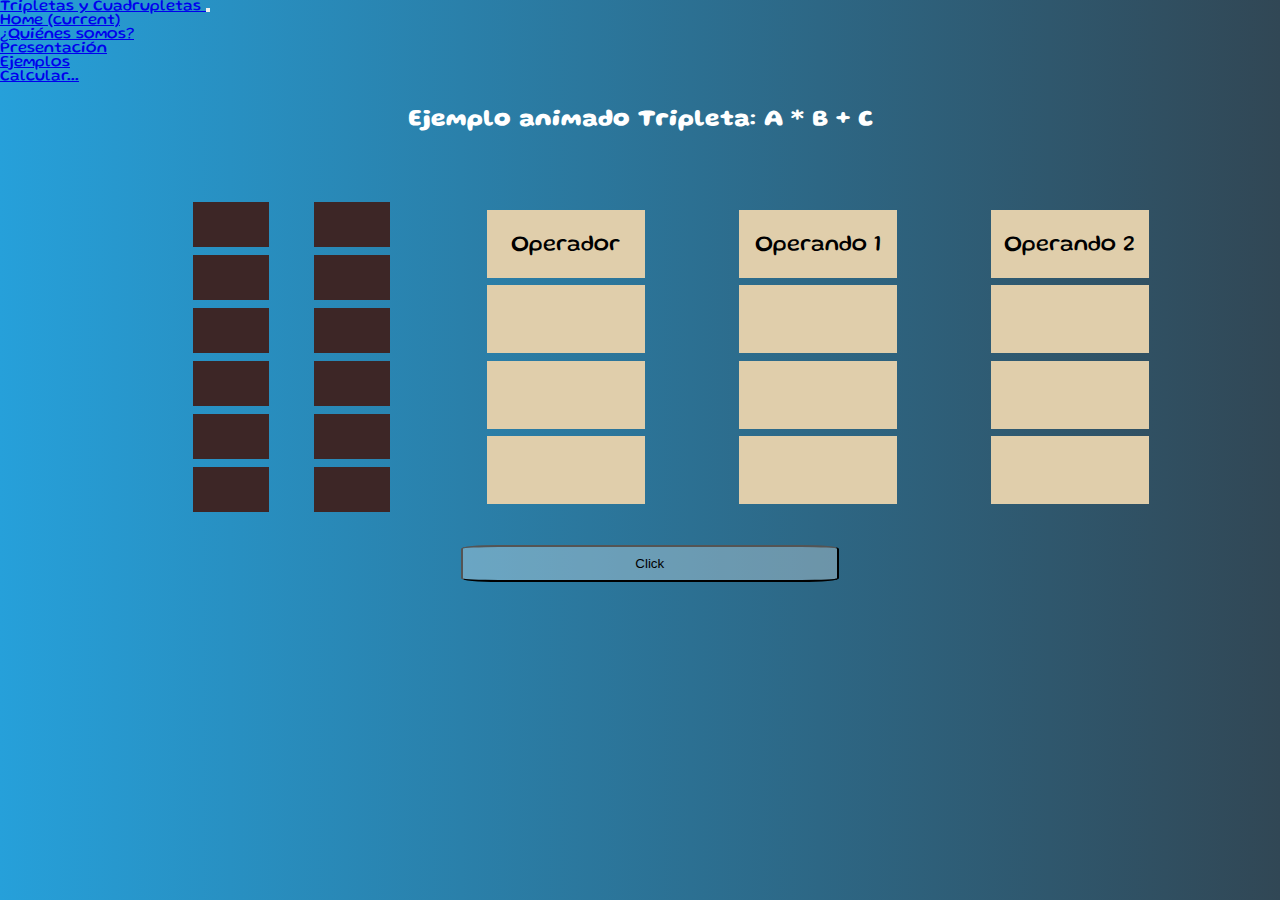
<file: proyect-tripletas-cuadrupletas-ver-at/public/html/ejemplos.html>
<!DOCTYPE html>
<html lang="en">

<head>
    <meta charset="UTF-8">
    <meta http-equiv="X-UA-Compatible" content="IE=edge">
    <meta name="viewport" content="width=device-width, initial-scale=1.0">
    <title>Ejemplos</title>

    <!-- Bootstrap 4 -->
    <link href="https://cdn.jsdelivr.net/npm/bootstrap@5.1.1/dist/css/bootstrap.min.css" rel="stylesheet"
        integrity="sha384-F3w7mX95PdgyTmZZMECAngseQB83DfGTowi0iMjiWaeVhAn4FJkqJByhZMI3AhiU" crossorigin="anonymous">

    <!--Google style-->
    <link rel="preconnect" href="https://fonts.googleapis.com">
    <link rel="preconnect" href="https://fonts.gstatic.com" crossorigin>
    <link href="https://fonts.googleapis.com/css2?family=Gluten:wght@300&display=swap" rel="stylesheet">
    <!--CUSTOM CSS-->
    <link rel="stylesheet" href="../css/main.css">
    <link rel="stylesheet" href="../css/mainEjemplos.css">
</head>

<body>
    <!--El navegador, es decir, el nav-->
    <nav class="navbar navbar-expand-lg navbar-dark bg-dark">
        <div class="container">
            <a class="navbar-brand" href="#">
                Tripletas y Cuadrupletas
            </a>
            <button class="navbar-toggler" type="button" data-bs-toggle="collapse" data-bs-target="#navbarNav"
                aria-controls="navbarNav" aria-expanded="false" aria-label="Toggle navigation">
                <span class="navbar-toggler-icon"></span>
            </button>
            <div class="collapse navbar-collapse" id="navbarNav">
                <ul class="navbar-nav m-lg-auto">
                    <li class="nav-item active">
                        <a class="nav-link" href="../html/index.html">Home <span class="sr-only">(current)</span></a>
                    </li>
                    <li class="nav-item">
                        <a class="nav-link" href="../html/quienesSomos.html">¿Quiénes somos?</a>
                    </li>
                    <li class="nav-item">
                        <a class="nav-link" href="../html/present.html">Presentación</a>
                    </li>
                    <li class="nav-item">
                        <a class="nav-link" href="../html/ejemplos.html">Ejemplos</a>
                    </li>
                    <li class="nav-item">
                        <a class="nav-link" href="../html/metodos.html">Calcular...</a>
                    </li>
                </ul>
            </div>
        </div>
    </nav>


    <!-- ANIMACIÓN DE PILA -->
    <h2>Ejemplo animado Tripleta: A * B + C </h2>
    <!-- A * B + C -->
    <div class="div-pila-table">
        <div class="pila-grande">
            <div class="pila-box 1">
                <p> </p>
            </div>
            <div class="pila-box 2">
                <p id="Temp2"> </p>
            </div>
            <div class="pila-box 3">
                <p id="Temp1"> </p>
            </div>
            <div class="pila-box 4">
                <p id="LetraC"> </p>
            </div>
            <div class="pila-box 5">
                <p id="LetraB"> </p>
            </div>
            <div class="pila-box 6">
                <p id="LetraA"> </p>
            </div>

        </div>
        <div class="pila-pequeña">
            <div class="pila-box 1">
                <p></p>
            </div>
            <div class="pila-box 2">
                <p></p>
            </div>
            <div class="pila-box 3">
                <p></p>
            </div>
            <div class="pila-box 4">
                <p id="Mult"> </p>
            </div>
            <div class="pila-box 5">
                <p id="Sum"> </p>
            </div>
            <div class="pila-box 6">
                <p id="Igual"> </p>
            </div>

        </div>

        <!--TABLE-->

        <div class="table-triplo">
            <div class="table-row">
                <div class="table-box">
                    <p>Operador</p>
                </div>
                <div class="table-box">
                    <p id="Mult-table"></p>
                </div>
                <div class="table-box">
                    <p id="Sum-table"></p>

                </div>
                <div class="table-box">
                    <p id="Igual-table"></p>
                </div>
            </div>
            <div class="table-row 1">
                <div class="table-box">
                    <p>Operando 1</p>
                </div>
                <div class="table-box">
                    <p id="A-table"></p>
                </div>
                <div class="table-box">
                    <p id="C-table"></p>
                </div>
                <div class="table-box">
                    <p id=""></p>
                </div>
            </div>
            <div class="table-row 2">
                <div class="table-box">
                    <p>Operando 2</p>
                </div>
                <div class="table-box">
                    <p id="B-table"></p>
                </div>
                <div class="table-box">
                    <p id="Temp1-table"></p>
                </div>
                <div class="table-box">
                    <p id="Temp2-table"> </p>
                </div>
            </div>

        </div>

    </div>

    <div class="button">
        <input type="button" id="btnEjemplo" value="Click">
    </div>


    <script src="../js/ejemplo.js"></script>
</body>

</html>
</file>
<file: proyect-tripletas-cuadrupletas-ver-at/public/css/main.css>
*{
    margin: 0;
    padding: 0;
    box-sizing: border-box;
}

body{
    /*background: #373B44;  /* fallback for old browsers */
    /* background: -webkit-linear-gradient(to right, #4286f4, #373B44);  /* Chrome 10-25, Safari 5.1-6 */
    /* background: linear-gradient(to right, #4286f4, #373B44); /* W3C, IE 10+/ Edge, Firefox 16+, Chrome 26+, Opera 12+, Safari 7+ */
    background: #314755;  /* fallback for old browsers */
    background: -webkit-linear-gradient(to right, #26a0da, #314755);  /* Chrome 10-25, Safari 5.1-6 */
    background: linear-gradient(to right, #26a0da, #314755); /* W3C, IE 10+/ Edge, Firefox 16+, Chrome 26+, Opera 12+, Safari 7+ */
            
    color: white;
    font-family: 'Gluten', cursive; 
    
}
</file>
<file: proyect-tripletas-cuadrupletas-ver-at/public/css/mainEjemplos.css>
h2{
    justify-content: center;
    margin-top: 2%;
    text-align: center;
}

.div-pila-table{
    justify-content: left;
    text-align: center;
    margin-left: 15%;
    margin-top: 5%;
    color: black;
    display: flex;
    font-size: 0.6cm;
}

.pila-box{
    margin-top: 0.2cm;
    padding-top: 10px;
    background-color:rgb(61, 38, 38);
    margin-left: 1px;
    margin-right: 1px;
    width: 2cm;
    height: 1.2cm;

}

.pila-grande{
    margin-right: 2%;
    /*background-color: rgb(255, 255, 255);*/
    color: white;

}
   
.pila-pequeña{
       margin-left: 2%;
       /*background-color: rgb(255, 255, 255);*/
       color: white;
}


.table-triplo{
    display: flex;
    /*background-color: darkgray;*/
    justify-content: right;
    text-align: right;
    margin-left: 5%;
    margin-right: 10%;
    width: 20cm;
    height: 8.6cm;
}

.table-row{
    /*background-color: white;*/
    width: 18cm;
    height: 1;
    margin: 1% 1% 1% 1%;
}

.table-box{
    background-color: rgb(224, 206, 171);
    margin: 0.5% 0.5% 0.5% 0,5%;
    margin-left: 34px;
    width: 4.2cm;
    height: 1.8cm;
    text-align: center;
    margin-top: 0.2cm;
    padding-top: 25px;
}


#btnEjemplo{
    margin-top: 25px;
    width: 10cm;
    border-radius: 10%;
    justify-content: center;
    text-align: center;
    height: 1cm;
    margin-left: 36%;
    background-color: rgba(255, 255, 255, 0.301);
  
}

p{
    animation-duration: 3s;
    animation-name: slidein;
}

@keyframes slidein {
    from {
      margin-top: 100%;
      width: 300%
    }
  
    to {
      margin-top: 0%;
      width: 100%;
    }
  }
</file>
